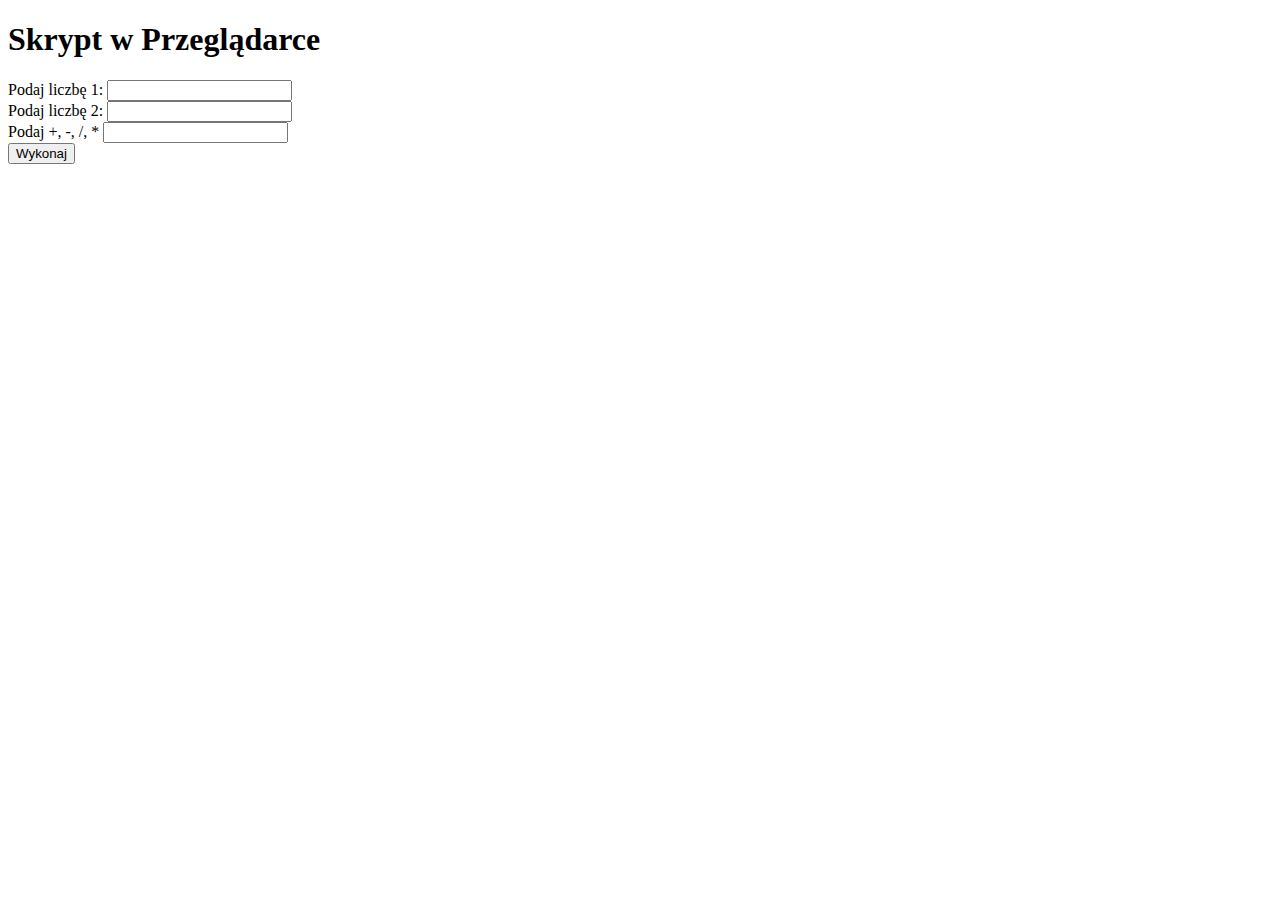
<file: js/index.html>
<!DOCTYPE html>
<html lang="pl">
<head>
  <meta charset="UTF-8">
  <meta name="viewport" content="width=device-width, initial-scale=1.0">
  <title>Skrypt w Przeglądarce</title>
  <style>
    #wyniki {
      margin-top: 20px;
      font-size: 18px;
    }
  </style>
</head>
<body>

<h1>Skrypt w Przeglądarce</h1>

<label for="liczba1">Podaj liczbę 1:</label>
<input type="number" id="liczba1">
<br>

<label for="liczba2">Podaj liczbę 2:</label>
<input type="number" id="liczba2">
<br>

<label for="operator">Podaj +, -, /, *</label>
<input type="text" id="operator">
<br>

<button onclick="wykonajOperacje()">Wykonaj</button>

<div id="wyniki"></div>

<script>
  function wykonajOperacje() {
    var liczba1 = Number(document.getElementById("liczba1").value);
    var liczba2 = Number(document.getElementById("liczba2").value);
    var operator = document.getElementById("operator").value;
    var wynikiDiv = document.getElementById("wyniki");

    var wynik = "";
    

    if (operator == "+") {
      wynik += "Dodawanie = " + (liczba1 + liczba2) + "<br>";
    } else if (operator == "-") {
      wynik += "Odejmowanie = " + (liczba1 - liczba2) + "<br>";
    } else if (operator == "/") {
      wynik += "Dzielenie = " + (liczba1 / liczba2) + "<br>";
    } else if (operator == "*") {
      wynik += "Mnożenie = " + (liczba1 * liczba2) + "<br>";
    } else {
      wynik += "Błędna operacja<br>";
    }

    wynikiDiv.innerHTML = wynik;
  }
</script>

</body>
</html>
</file>
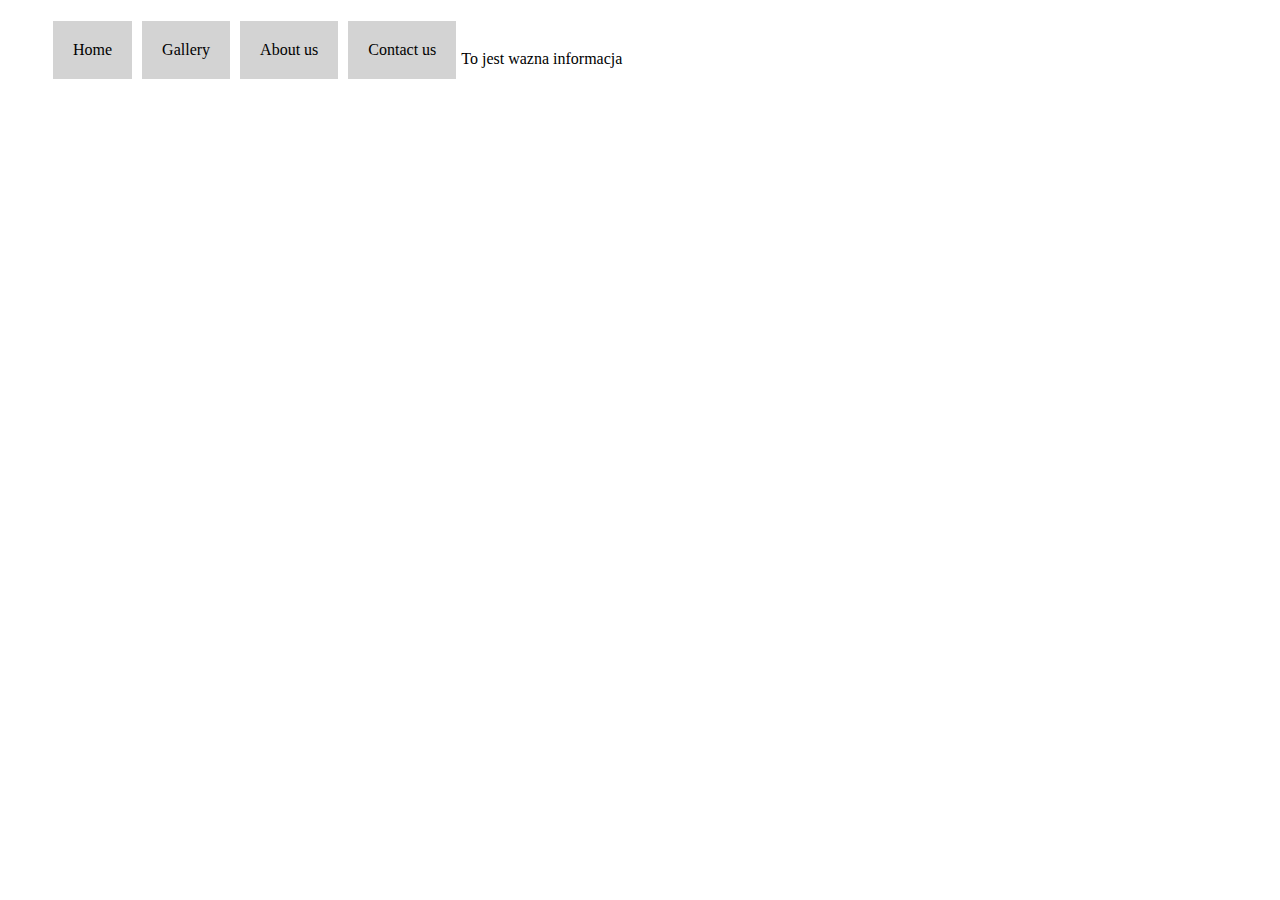
<file: web_structure/index.html>
<!DOCTYPE html>
<html lang="en">
<head>
    <meta charset="UTF-8">
    <meta name="viewport" content="width=device-width, initial-scale=1.0">
    <title>Document</title>
    <link rel="stylesheet" href="resources/style.css">
</head>
<body>
    <ul>
        <li><a href="index.html"><div>Home</div></a></li>
        <li><a href="gallery.html"><div>Gallery</div></a></li>
        <li><a href="aboutus.html"><div>About us</div></a></li>
        <li><a href="contactus.html"><div>Contact us</div></a></li>
    </ul>
    
    <br>
    <p id="wazne">To jest wazna informacja</p>
</body>
</html>
</file>
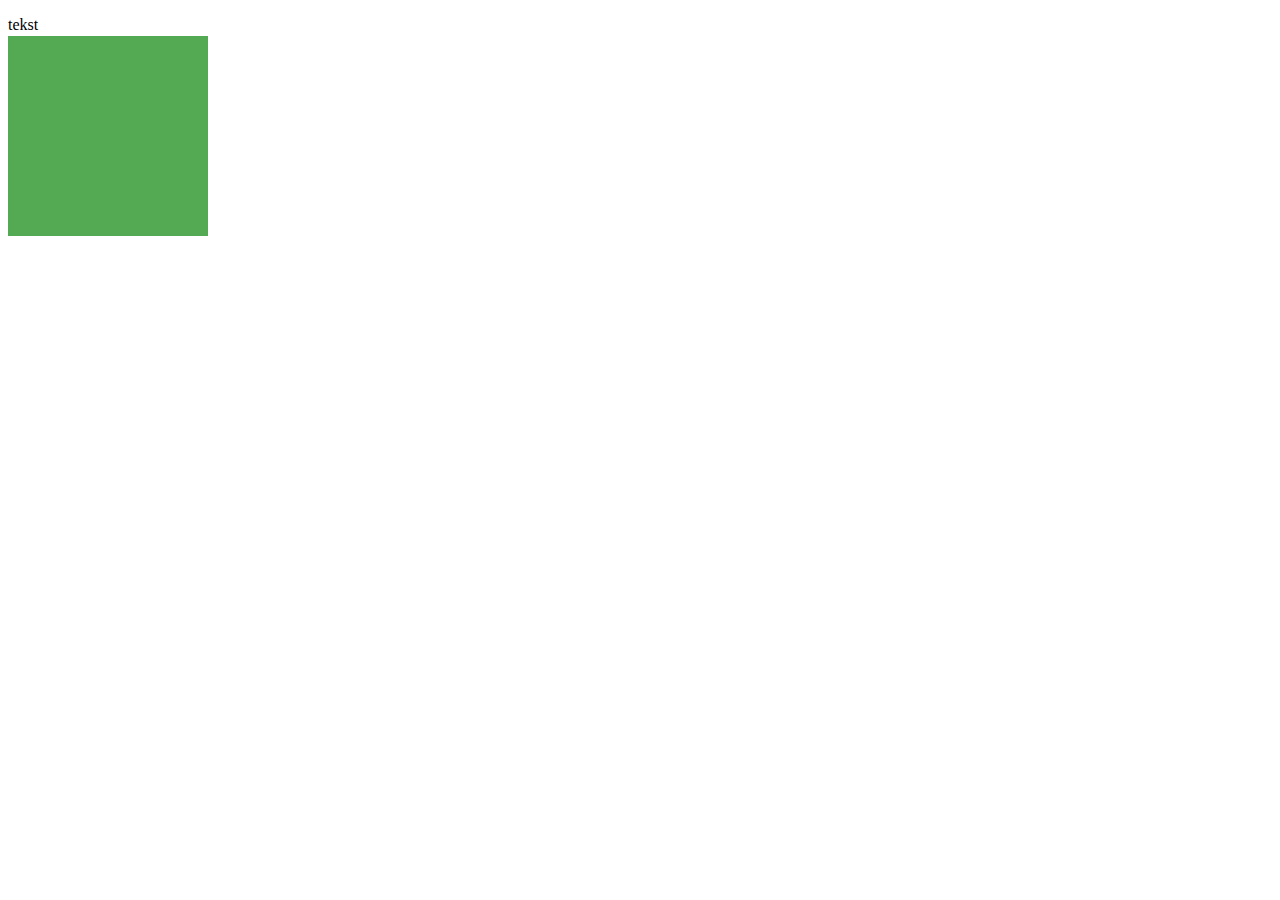
<file: html_css/box_model.html>
<!DOCTYPE html>
<html lang="en">
<head>
    <meta charset="UTF-8">
    <meta name="viewport" content="width=device-width, initial-scale=1.0">
    <title>Document</title>
    <style>
        div {
            background-color: green;
            width: 200px;
            height: 200px;
            margin-top: 20px;
            margin-bottom: 30px;
            position: absolute;
            opacity: 0.2;
        }
    </style>
</head>
<body>
    <div></div> 
    <div></div> 
    <div></div>
    <div></div>
    <div></div>  

    <p>tekst</p>
</body>
</html>
</file>
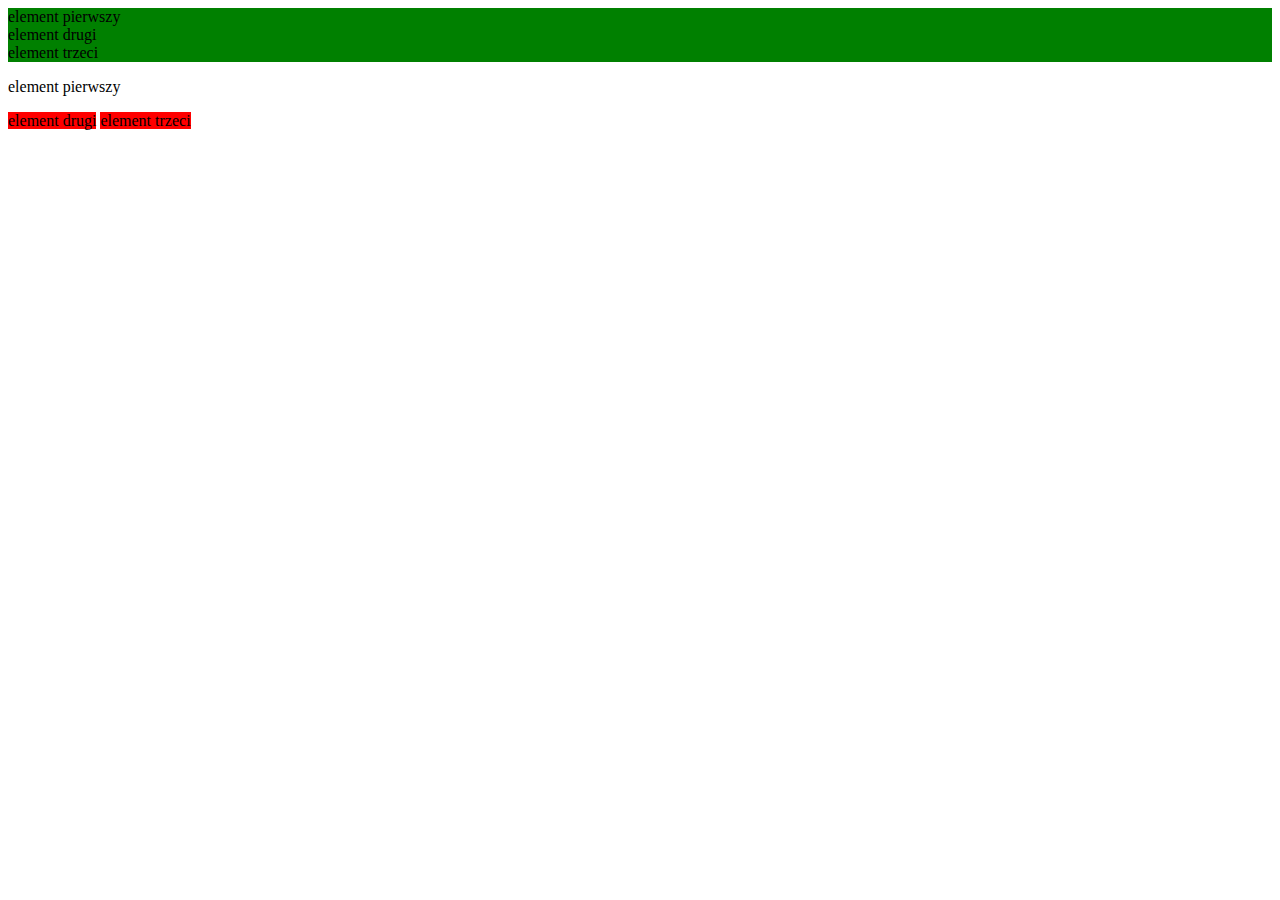
<file: html_css/div_span.html>
<!DOCTYPE html>
<html>
    <head>
        <style>
            div {
                background-color: green;
            }
            span {
                background-color: red;
            }
        </style>
        
    </head>
    <body>
        
       <div>element pierwszy</div>
       <div>element drugi</div>
       <div>element trzeci</div>

       <span><p>element pierwszy</p></span>
       <span>element drugi</span>
       <span>element trzeci</span>



    </body>
</html>
</file>
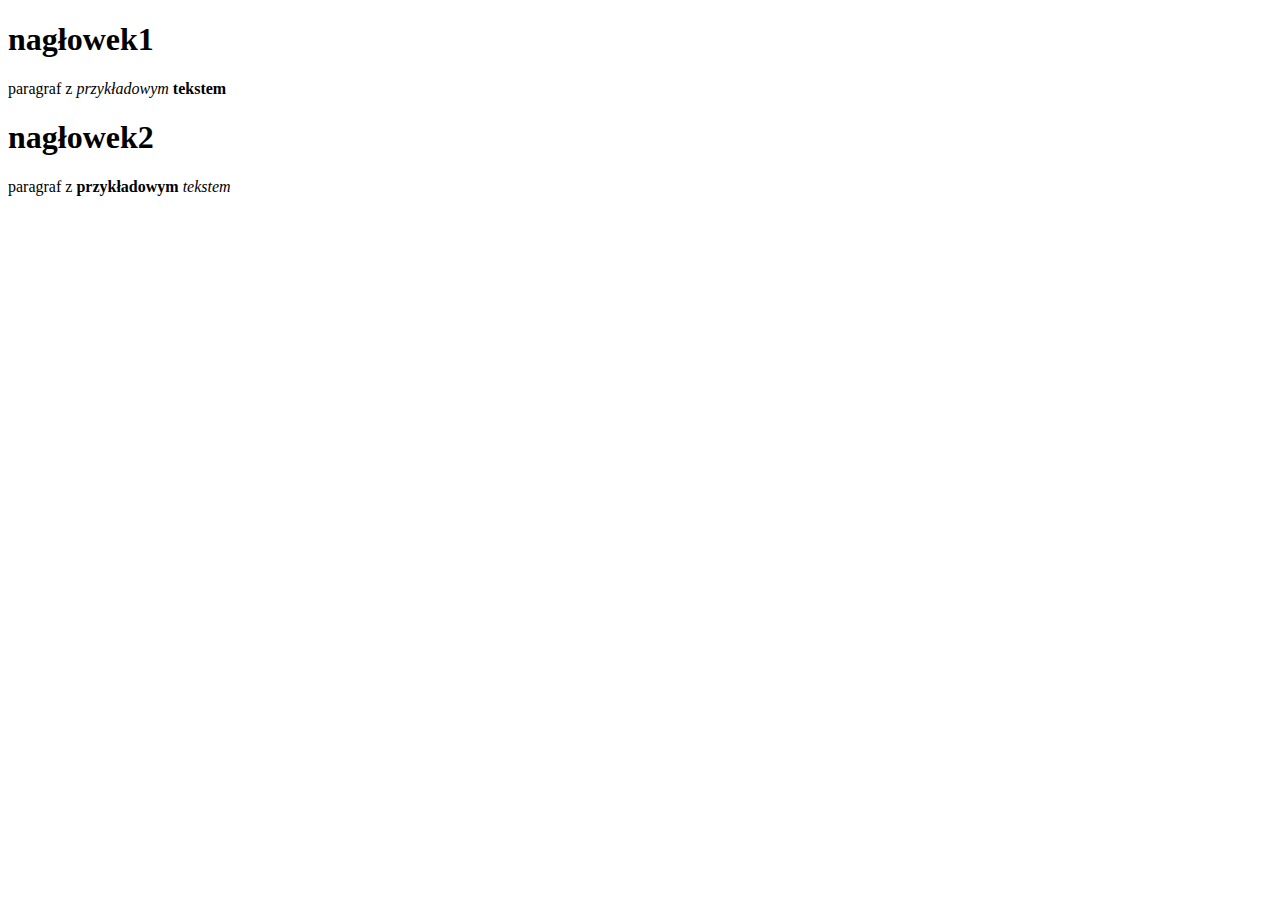
<file: html_css/intro_to_css.html>
<!DOCTYPE html>
<html>
    <head>
        <meta charset="utf-8">
        <title>laboratorium</title>
        <style>
            .pochyl {
                font-style: italic;
            }

            #pogrub {
                font-weight: bold;
            }
        </style>
    </head>
    <body>
        <h1>nagłowek1</h1>
        <p>paragraf z <i>przykładowym</i> <b>tekstem</b></p>
        <h1>nagłowek2</h1>
        <p>paragraf z <span id="pogrub">przykładowym</span> <span class="pochyl">tekstem</span></p>
    </body>
</html>
</file>
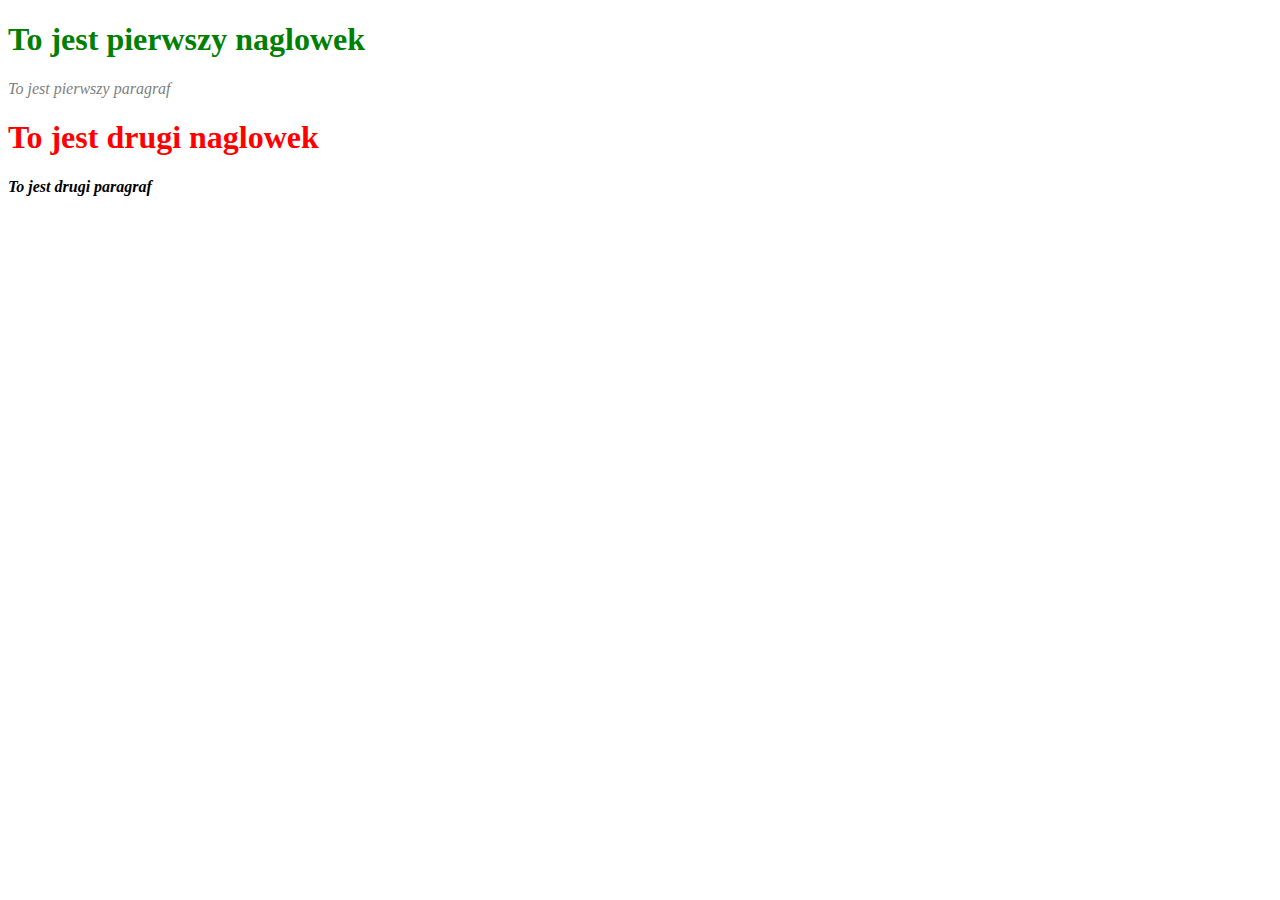
<file: html_css/styling_with_css.html>
<!DOCTYPE html>
<html>
    <head>
        <style>
            #pierwszy{
                color: green;
            }
            #drugi{
                color: red;
            }
            .naglowki {
                font-weight: bold;
                color:aqua;
            }
            .paragraf {
                font-style: italic;
                color: grey;
                
            }
            
        </style>
    </head>
    <body>
        <h1 id="pierwszy" class="naglowki ">To jest pierwszy naglowek</h1>
        <p id="pierwszyParagraf" class="paragraf">To jest pierwszy paragraf</p>
        <h1 id="drugi" class="naglowki">To jest drugi naglowek</h1>
        <p id="drugiParagraf" class="paragraf naglowki" style="color:black">To jest drugi paragraf</p>
    </body>
</html>
</file>
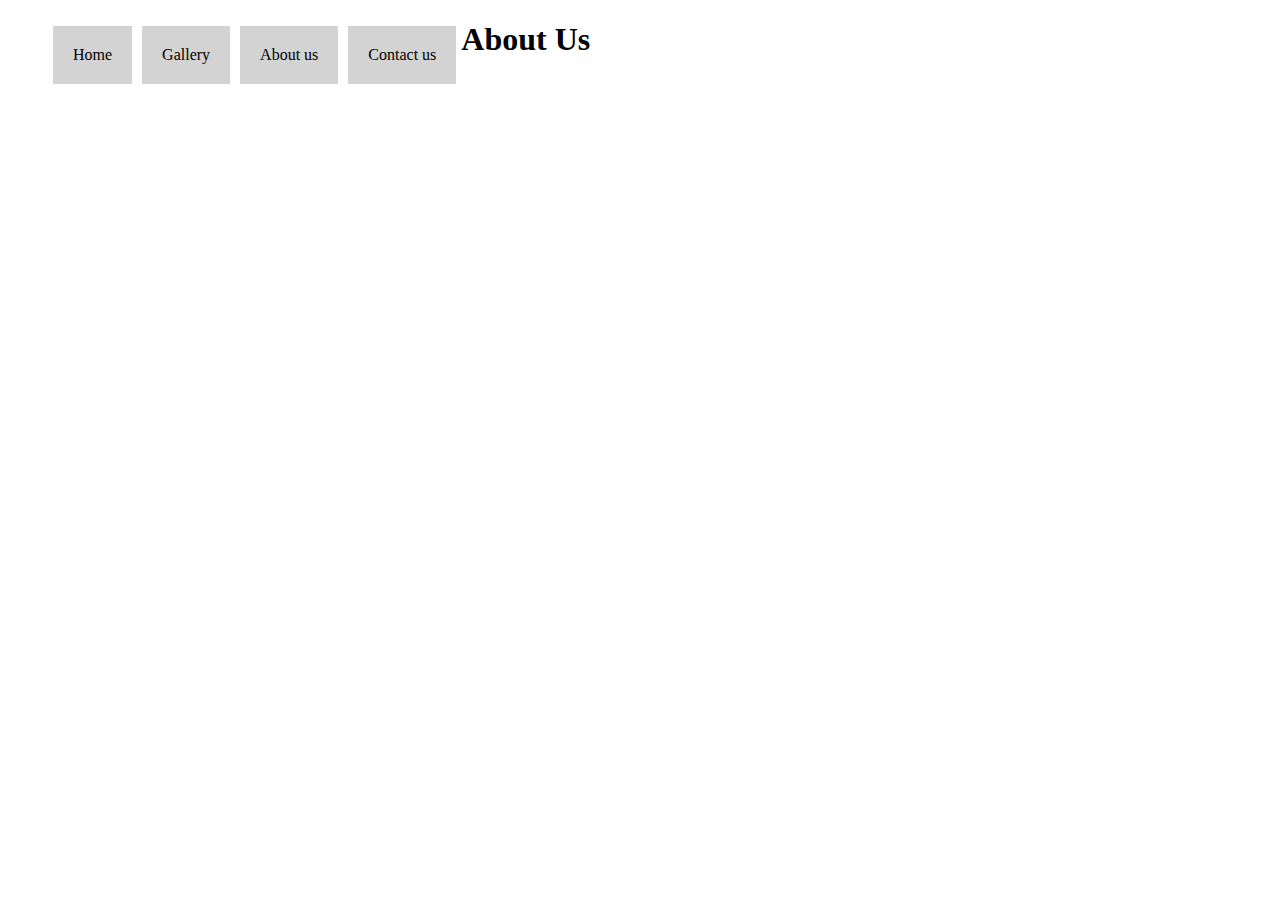
<file: web_structure/aboutus.html>
<!DOCTYPE html>
<html lang="en">
<head>
    <meta charset="UTF-8">
    <meta name="viewport" content="width=device-width, initial-scale=1.0">
    <title>Document</title>
    <link rel="stylesheet" href="resources/style.css">
</head>
<body>
    

    <ul>
        <li><a href="index.html"><div>Home</div></a></li>
        <li><a href="gallery.html"><div>Gallery</div></a></li>
        <li><a href="aboutus.html"><div>About us</div></a></li>
        <li><a href="contactus.html"><div>Contact us</div></a></li>
    </ul>
    <h1>About Us</h1>
</body>
</html>
</file>
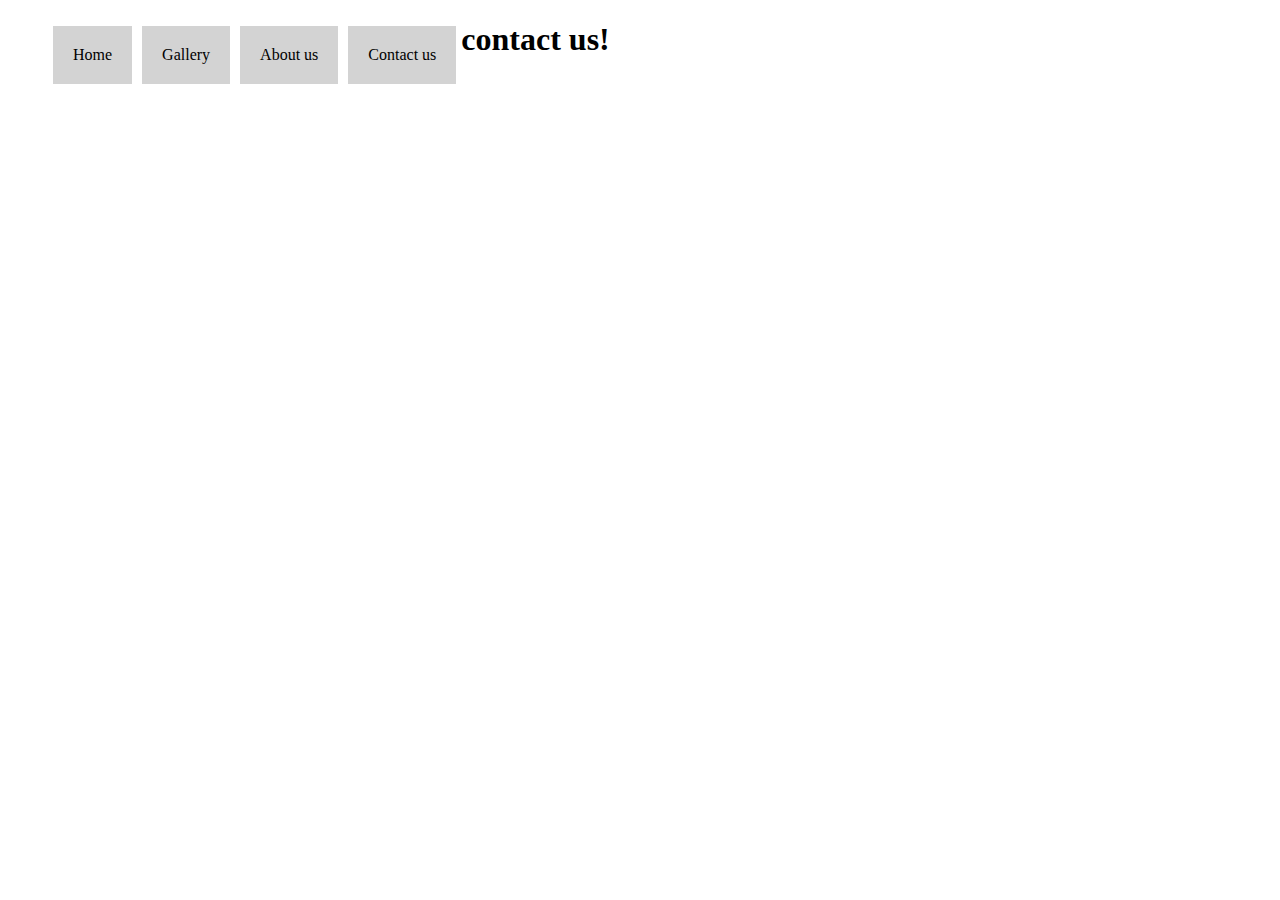
<file: web_structure/contactus.html>
<!DOCTYPE html>
<html lang="en">
<head>
    <meta charset="UTF-8">
    <meta name="viewport" content="width=device-width, initial-scale=1.0">
    <title>Document</title>
    <link rel="stylesheet" href="resources/style.css">
</head>
<body>
    

    <ul>
        <li><a href="index.html"><div>Home</div></a></li>
        <li><a href="gallery.html"><div>Gallery</div></a></li>
        <li><a href="aboutus.html"><div>About us</div></a></li>
        <li><a href="contactus.html"><div>Contact us</div></a></li>
    </ul>
    <h1>contact us!</h1>
</body>
</html>
</file>
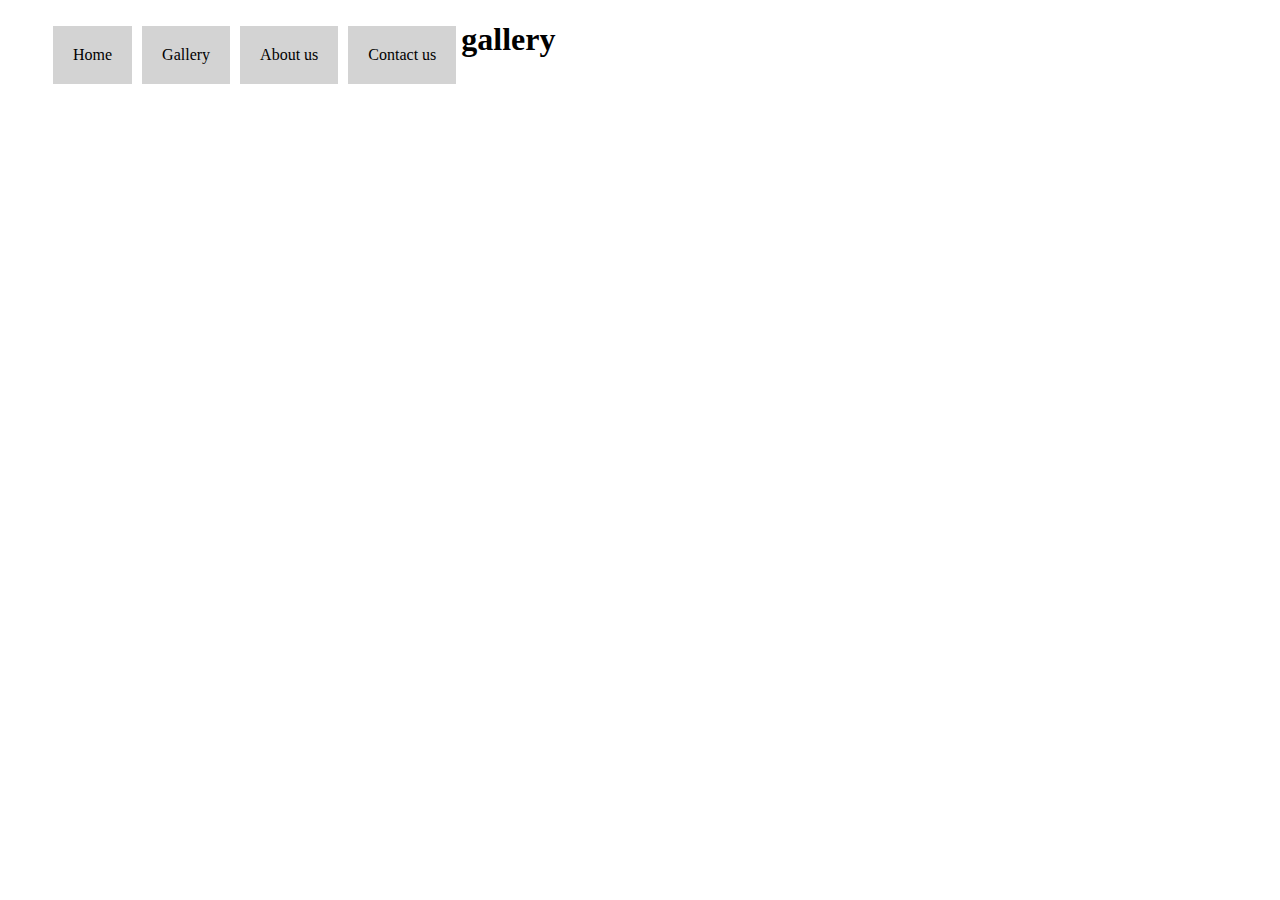
<file: web_structure/gallery.html>
<!DOCTYPE html>
<html lang="en">
<head>
    <meta charset="UTF-8">
    <meta name="viewport" content="width=device-width, initial-scale=1.0">
    <title>Document</title>
    <link rel="stylesheet" href="resources/style.css">
</head>
<body>
    

    <ul>
        <li><a href="index.html"><div>Home</div></a></li>
        <li><a href="gallery.html"><div>Gallery</div></a></li>
        <li><a href="aboutus.html"><div>About us</div></a></li>
        <li><a href="contactus.html"><div>Contact us</div></a></li>
    </ul>
   <h1>gallery</h1> 
</body>
</html>
</file>
<file: web_structure/resources/style.css>
ul {
    list-style-type: none;
}
div {
    padding: 20px;
} 
li {
    float: left;
    margin: 5px;
    background-color: lightgray;
}
li a {
    text-decoration: none;
    color: black;
}
li:hover {
    background-color: orange;
}
</file>
